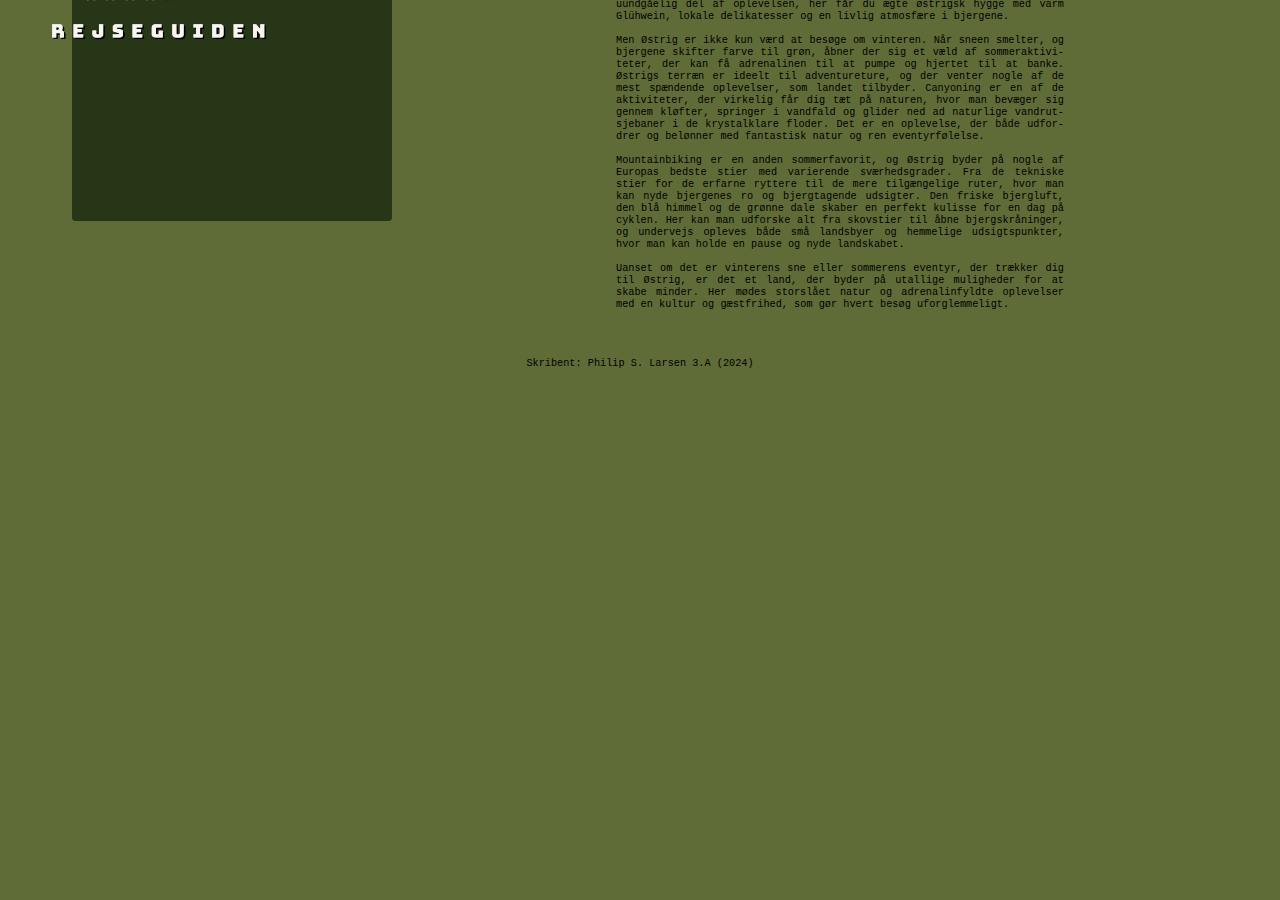
<file: Destinationer/austria.html>
<!DOCTYPE html>
<html lang="da">

<head>
    <meta charset="utf-8">
    <link rel="stylesheet" href="styledest.css"> <!--Linker til stylesheetet i css-->
    <title>RejseGuiden - Østrig</title>
    <link rel="stylesheet" href="https://cdnjs.cloudflare.com/ajax/libs/font-awesome/4.7.0/css/font-awesome.min.css">
    <!--plugin til stjerne ratings-->
</head>

<body>

    <a href="https://rejseguiden.help/">
        <img src="../Medier/RejseGuiden_transparent.png" class="logo">
    </a>

    <div>
        <div>
            <video autoplay muted loop class="storefoto">
                <source src="https://cdn.pixabay.com/video/2023/04/25/160472-821130970_large.mp4" type="video/mp4">
                Din browser understøtter ikke denne baggrund
            </video>
        </div>
        <div class="højredel">
        </div>
        <div class="faktaboks">
            <div class="faktaoverskrift">
                <h1>Landefakta</h1>
            </div>
            <div class="faktaunderoverskrift">
                <h2>Generelt</h2>
            </div>

            <div class="tabel">
                <table>
                    <tr>
                        <th>Land:</th>
                        <td>Østrig</td>
                    </tr>
                    <tr>
                        <th>Sprog:</th>
                        <td>Tysk</td>
                    </tr>
                    <tr>
                        <th>Hovedstad:</th>
                        <td>Wien</td>
                    </tr>
                    <tr>
                        <th>Valuta:</th>
                        <td>Euro (€)</td>
                    </tr>
                </table>
            </div>

            <div class="faktaunderoverskrift">
                <h2>Østrigs bedste ski lokationer</h2>
            </div>

            <div class="tabel">
                <table>
                    <tr>
                        <th class="tabeloverskrift">Lokation</th>
                        <th class="tabeloverskrift">Sværhedsgrad</th>
                    </tr>
                    <tr>
                        <th>Zell am See:</th>
                        <td>Let til middel</td>
                    </tr>
                    <tr>
                        <th>Wagrain:</th>
                        <td>Middel</td>
                    </tr>
                    <tr>
                        <th>Saalbach:</th>
                        <td>Middel til øvet</td>
                    </tr>
                    <tr>
                        <th>Ischgl:</th>
                        <td>Øvet</td>
                    </tr>
                </table>
            </div>
            <div class="faktaunderoverskrift">
                <h2>Sikkerhed</h2>
            </div>
            <div class="breadtekstfaktaboks">
                Østrig er generelt et sikkert land at rejse i med lav kriminalitetsrate og god infrastruktur. Tag
                sædvanlige forholdsregler i større byer og turistområder. For flere detaljer, læs mere <a
                    href="https://um.dk/rejse-og-ophold/rejse-til-udlandet/rejsevejledninger/oestrig">her</a>.
            </div>
            <div class="faktaunderoverskrift">
                <h2>Vurdering fra min rejse</h2>
            </div>
            <div>
                <span class="fa fa-star checked"></span>
                <span class="fa fa-star checked"></span>
                <span class="fa fa-star checked"></span>
                <span class="fa fa-star checked"></span>
                <span class="fa fa-star"></span>
            </div>
        </div>
        <div>
            <h1 id="breadtekstartikeloverskrift">Et Året-Rundt Paradis for Skientusiaster og Eventyrlystne
            </h1>
        </div>
        <div id="breadtekstartikel">
            Østrig er en perle for rejsende året rundt, hvor natur og eventyr smelter sammen i en uforglemmelig
            oplevelse. Når vinteren lægger sig over landet, forvandles de østrigske alper til et paradis for
            skientusiaster. Her kan man udforske nogle af de bedste skisteder, herunder Wagrain, Zell am See, Saalbach
            og Ischgl, som byder på sneklædte pister og moderne lifte. Hvert område har sin egen unikke charme, fra
            brede familievenlige pister i Wagrain til de mere udfordrende nedfarter i Saalbach, hvor de erfarne
            skiløbere kan finde fart og spænding. I Zell am See kan man endda kombinere skiløb med udsigten over den
            frosne sø, hvilket giver en helt særlig stemning. Og efter en lang dag på ski er afterski en uundgåelig del
            af oplevelsen, her får du ægte østrigsk hygge med varm Glühwein, lokale delikatesser og en livlig atmosfære
            i bjergene.

            <br><br>Men Østrig er ikke kun værd at besøge om vinteren. Når sneen smelter, og bjergene skifter farve til
            grøn,
            åbner der sig et væld af sommeraktiviteter, der kan få adrenalinen til at pumpe og hjertet til at banke.
            Østrigs terræn er ideelt til adventureture, og der venter nogle af de mest spændende oplevelser, som landet
            tilbyder. Canyoning er en af de aktiviteter, der virkelig får dig tæt på naturen, hvor man bevæger sig
            gennem kløfter, springer i vandfald og glider ned ad naturlige vandrutsjebaner i de krystalklare floder. Det
            er en oplevelse, der både udfordrer og belønner med fantastisk natur og ren eventyrfølelse.

            <br><br>Mountainbiking er en anden sommerfavorit, og Østrig byder på nogle af Europas bedste stier med
            varierende
            sværhedsgrader. Fra de tekniske stier for de erfarne ryttere til de mere tilgængelige ruter, hvor man kan
            nyde bjergenes ro og bjergtagende udsigter. Den friske bjergluft, den blå himmel og de grønne dale skaber en
            perfekt kulisse for en dag på cyklen. Her kan man udforske alt fra skovstier til åbne bjergskråninger, og
            undervejs opleves både små landsbyer og hemmelige udsigtspunkter, hvor man kan holde en pause og nyde
            landskabet.

            <br><br>Uanset om det er vinterens sne eller sommerens eventyr, der trækker dig til Østrig, er det et land,
            der
            byder på utallige muligheder for at skabe minder. Her mødes storslået natur og adrenalinfyldte oplevelser
            med en kultur og gæstfrihed, som gør hvert besøg uforglemmeligt.
        </div>
        <div class="austriaoverskrift">
            <h1>Østrig</h1>
        </div>


    </div>

    <footer class="fod">
        <p>Skribent: Philip S. Larsen 3.A (2024)</p>
    </footer>




</body>
</file>
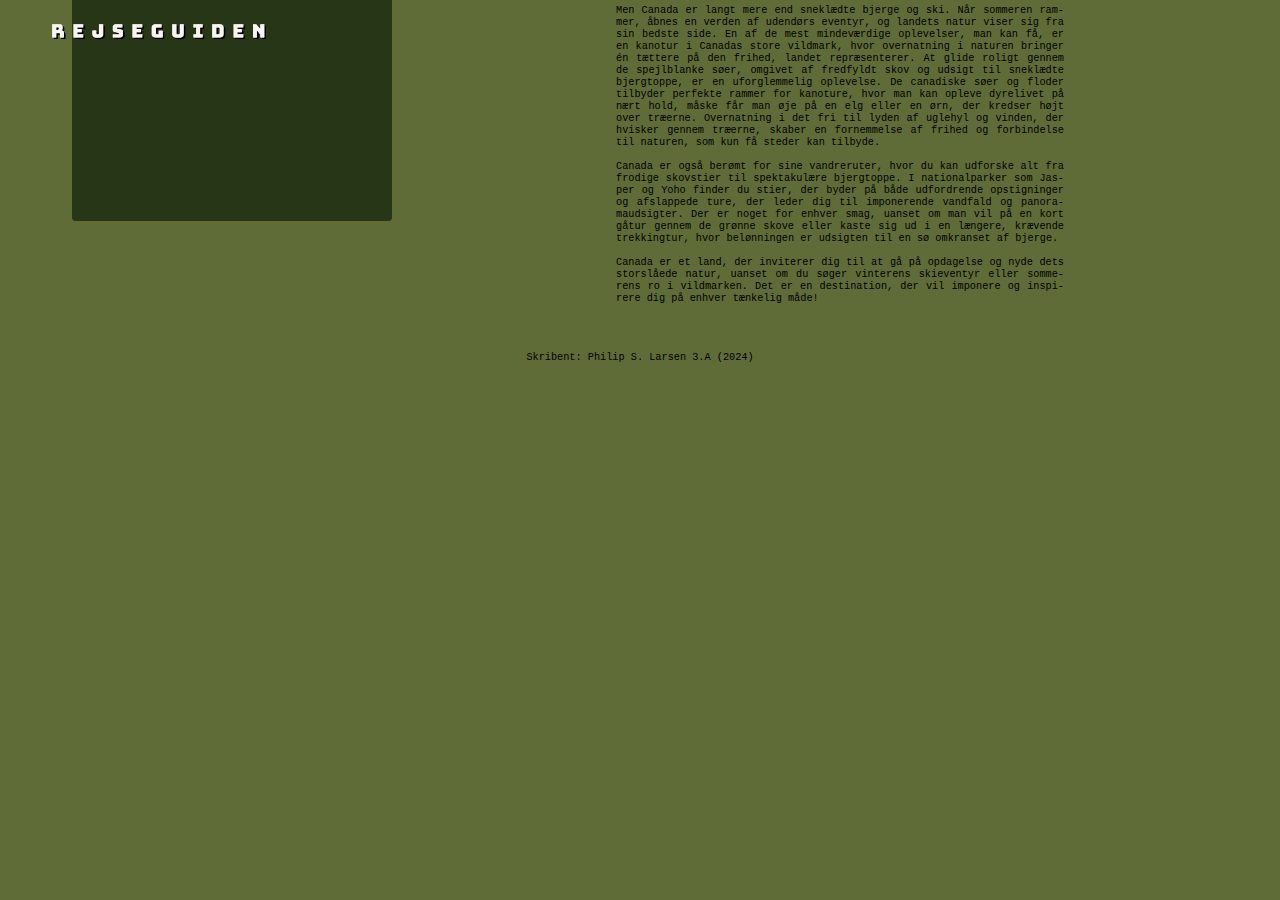
<file: Destinationer/canada.html>
<!DOCTYPE html>
<html lang="da">

<head>
    <meta charset="utf-8">
    <link rel="stylesheet" href="styledest.css"> <!--Linker til stylesheetet i css-->
    <title>RejseGuiden - Canada</title>
    <link rel="stylesheet" href="https://cdnjs.cloudflare.com/ajax/libs/font-awesome/4.7.0/css/font-awesome.min.css">
    <!--plugin til stjerne ratings-->
</head>

<body>

    <a href="https://rejseguiden.help/">
        <img src="../Medier/RejseGuiden_transparent.png" class="logo">
    </a>

    <div>
        <div>
            <video autoplay muted loop class="storefoto">
                <source src="https://cdn.pixabay.com/video/2023/10/16/185269-875022184_large.mp4" type="video/mp4">
                Din browser understøtter ikke denne baggrund
            </video>
        </div>
        <div class="højredel">
        </div>
        <div class="faktaboks">
            <div class="faktaoverskrift">
                <h1>Landefakta</h1>
            </div>
            <div class="faktaunderoverskrift">
                <h2>Generelt</h2>
            </div>

            <div class="tabel">
                <table>
                    <tr>
                        <th>Land:</th>
                        <td>Canada</td>
                    </tr>
                    <tr>
                        <th>Sprog:</th>
                        <td>Engelsk og Fransk</td>
                    </tr>
                    <tr>
                        <th>Hovedstad:</th>
                        <td>Ottawa</td>
                    </tr>
                    <tr>
                        <th>Valuta:</th>
                        <td>Canadiske dollar ($)</td>
                    </tr>
                </table>
            </div>

            <div class="faktaunderoverskrift">
                <h2>Top 4 Naturoplevelser i Canada</h2>
            </div>

            <div class="canadaliste">
                <ol>
                    <li>Ski i Rocky Mountains (Banff og Whistler)</li>
                    <li>Kanotur i Canadas vildmark</li>
                    <li>Vandreture i Jasper og Yoho Nationalpark</li>
                    <li>Dyrelivsobservation</li>
                </ol>
            </div>
            <div class="faktaunderoverskrift">
                <h2>Sikkerhed</h2>
            </div>
            <div class="breadtekstfaktaboks">
                Canada er et sikkert og gæstfrit land med lav kriminalitet og god infrastruktur. Tag sædvanlige
                forholdsregler i større byer og turistområder. For flere detaljer, læs mere <a
                    href="https://um.dk/rejse-og-ophold/rejse-til-udlandet/rejsevejledninger/canada">her</a>.
            </div>
            <div class="faktaunderoverskrift">
                <h2>Vurdering fra min rejse</h2>
            </div>
            <div>
                <span class="fa fa-star checked"></span>
                <span class="fa fa-star checked"></span>
                <span class="fa fa-star checked"></span>
                <span class="fa fa-star checked"></span>
                <span class="fa fa-star"></span>
            </div>
        </div>
        <div>
            <h1 id="breadtekstartikeloverskrift">Canada: Vildmark og Eventyr året rundt
            </h1>
        </div>
        <div id="breadtekstartikel">
            Canada er en destination, der rummer uendelige oplevelser for eventyrere og naturelskere, uanset årstid.
            Dette enorme land er kendt for sin vilde, uberørte natur, og her får du chancen for at fordybe dig i en
            verden af dramatiske bjerglandskaber, krystalklare søer og endeløse skove. Et af de største højdepunkter for
            naturelskere er de ikoniske Rocky Mountains, hvor bjergene strækker sig mod himlen, og dyrelivet trives i de
            frodige skove. Om vinteren forvandles områder som Banff og Whistler til verdensklasse skisportssteder, hvor
            pisterne byder på alt fra nybegyndervenlige bakker til stejle, udfordrende skråninger for de erfarne.
            Whistler, med sit imponerende skiområde og livlige landsby, er et must for dem, der elsker både skiløb og
            afterski-stemning, hvor varme ildsteder og hyggelige caféer skaber en indbydende atmosfære.

            <br><br>Men Canada er langt mere end sneklædte bjerge og ski. Når sommeren rammer, åbnes en verden af
            udendørs
            eventyr, og landets natur viser sig fra sin bedste side. En af de mest mindeværdige oplevelser, man kan få,
            er en kanotur i Canadas store vildmark, hvor overnatning i naturen bringer én tættere på den frihed, landet
            repræsenterer. At glide roligt gennem de spejlblanke søer, omgivet af fredfyldt skov og udsigt til sneklædte
            bjergtoppe, er en uforglemmelig oplevelse. De canadiske søer og floder tilbyder perfekte rammer for
            kanoture, hvor man kan opleve dyrelivet på nært hold, måske får man øje på en elg eller en ørn, der kredser
            højt over træerne. Overnatning i det fri til lyden af uglehyl og vinden, der hvisker gennem træerne, skaber
            en fornemmelse af frihed og forbindelse til naturen, som kun få steder kan tilbyde.

            <br><br>Canada er også berømt for sine vandreruter, hvor du kan udforske alt fra frodige skovstier til
            spektakulære
            bjergtoppe. I nationalparker som Jasper og Yoho finder du stier, der byder på både udfordrende opstigninger
            og afslappede ture, der leder dig til imponerende vandfald og panoramaudsigter. Der er noget for enhver
            smag, uanset om man vil på en kort gåtur gennem de grønne skove eller kaste sig ud i en længere, krævende
            trekkingtur, hvor belønningen er udsigten til en sø omkranset af bjerge.

            <br><br>Canada er et land, der inviterer dig til at gå på opdagelse og nyde dets storslåede natur, uanset om
            du
            søger vinterens skieventyr eller sommerens ro i vildmarken. Det er en destination, der vil imponere og
            inspirere dig på enhver tænkelig måde!
        </div>
        <div class="canadaoverskrift">
            <h1>Canada</h1>
        </div>


    </div>

    <footer class="fod">
        <p>Skribent: Philip S. Larsen 3.A (2024)</p>
    </footer>




</body>
</file>
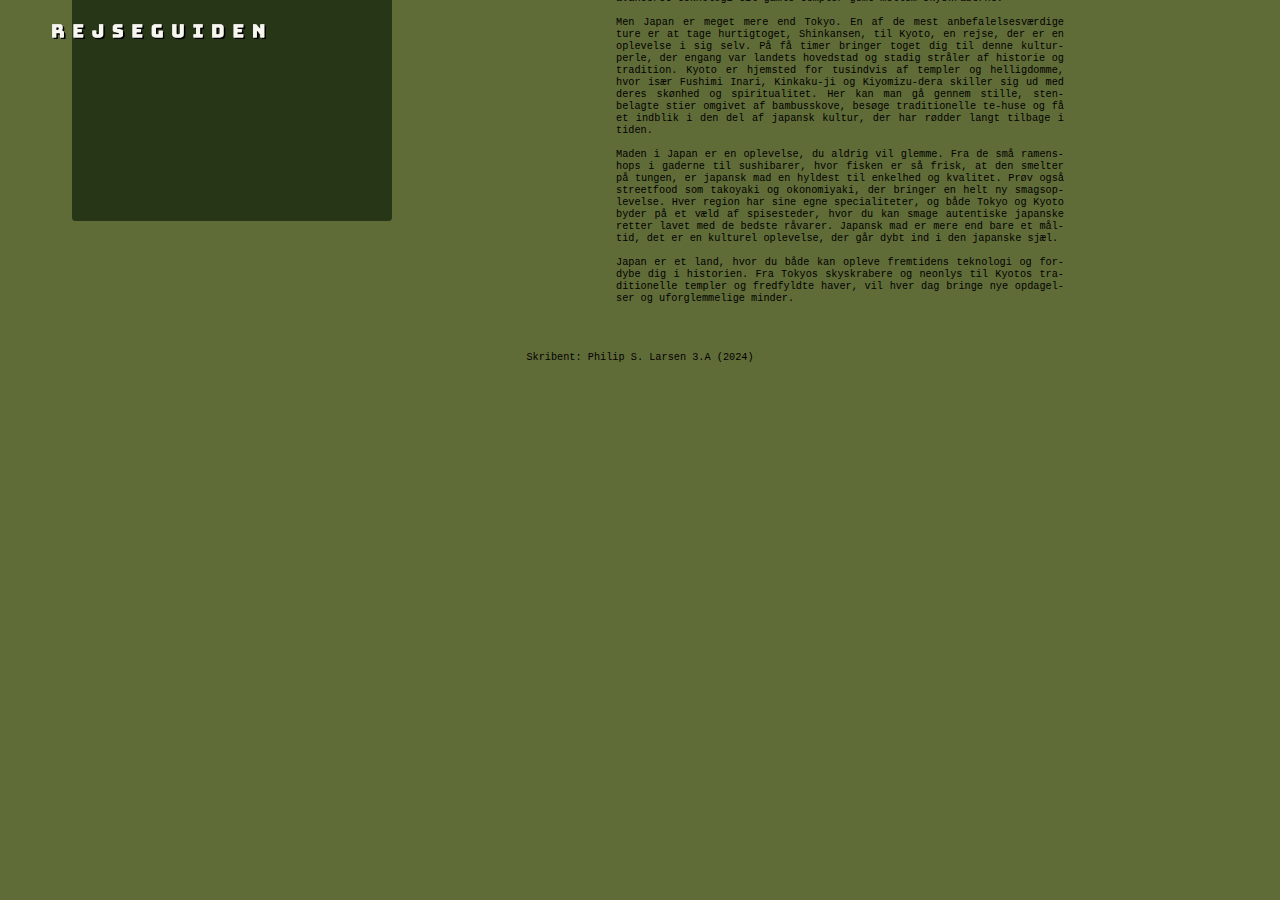
<file: Destinationer/japan.html>
<!DOCTYPE html>
<html lang="da">

<head>
    <meta charset="utf-8">
    <link rel="stylesheet" href="styledest.css"> <!--Linker til stylesheetet i css-->
    <title>RejseGuiden - Japan</title>
    <link rel="stylesheet" href="https://cdnjs.cloudflare.com/ajax/libs/font-awesome/4.7.0/css/font-awesome.min.css">
    <!--plugin til stjerne ratings-->
</head>

<body>

    <a href="https://rejseguiden.help/">
        <img src="../Medier/RejseGuiden_transparent.png" class="logo">
    </a>

    <div>
        <div>
            <video autoplay muted loop class="storefoto">
                <source src="https://cdn.pixabay.com/video/2024/10/08/235285_large.mp4" type="video/mp4">
                Din browser understøtter ikke denne baggrund
            </video>
        </div>
        <div class="højredel">
        </div>
        <div class="faktaboks">
            <div class="faktaoverskrift">
                <h1>Landefakta</h1>
            </div>
            <div class="faktaunderoverskrift">
                <h2>Generelt</h2>
            </div>

            <div class="tabel">
                <table>
                    <tr>
                        <th>Land:</th>
                        <td>Japan</td>
                    </tr>
                    <tr>
                        <th>Sprog:</th>
                        <td>Japansk</td>
                    </tr>
                    <tr>
                        <th>Hovedstad:</th>
                        <td>Tokyo</td>
                    </tr>
                    <tr>
                        <th>Valuta:</th>
                        <td>Yen (¥)</td>
                    </tr>
                </table>
            </div>

            <div class="faktaunderoverskrift">
                <h2>Top 4 Oplevelser i Japan</h2>
            </div>

            <div class="canadaliste">
                <ol>
                    <li>Besøge Shibya</li>
                    <li>Besøge teamLab Planets TOKYO </li>
                    <li>Udforske Imperial Palace</li>
                    <li>Spise på Harajuku Gyozaro </li>
                </ol>
            </div>
            <div class="faktaunderoverskrift">
                <h2>Sikkerhed</h2>
            </div>
            <div class="breadtekstfaktaboks">
                Japan er et sikkert og velorganiseret land med moderne infrastruktur og hjælpsomme indbyggere. Tag dog
                almindelige forholdsregler i tætbefolkede og turisttunge områder. For flere detaljer, læs mere <a
                    href="https://um.dk/rejse-og-ophold/rejse-til-udlandet/rejsevejledninger/japan">her</a>.
            </div>
            <div class="faktaunderoverskrift">
                <h2>Vurdering fra min rejse</h2>
            </div>
            <div>
                <span class="fa fa-star checked"></span>
                <span class="fa fa-star checked"></span>
                <span class="fa fa-star checked"></span>
                <span class="fa fa-star checked"></span>
                <span class="fa fa-star checked"></span>
            </div>
        </div>
        <div>
            <h1 id="breadtekstartikeloverskrift">Når fortid møder fremtid: En kulturel opdagelse i Japans hjerte
            </h1>
        </div>
        <div id="breadtekstartikel">
            Japan er et land, hvor fortid og fremtid smelter sammen i en unik og fascinerende kultur. Tokyo, landets
            pulserende hjerte, er en by, der aldrig sover, og som konstant byder på nye oplevelser. Jeg boede selv i
            Shibuya, et af Tokyos mest ikoniske kvarterer, kendt for sit travle kryds, neonbelyste gader og et væld af
            butikker og restauranter. Shibuya er stedet, hvor tradition møder moderne popkultur, og en gåtur gennem
            gaderne her giver en smagsprøve på alt det, Tokyo har at byde på, fra avanceret teknologi til gamle templer
            gemt mellem skyskraberne.

            <br><br>Men Japan er meget mere end Tokyo. En af de mest anbefalelsesværdige ture er at tage hurtigtoget,
            Shinkansen, til Kyoto, en rejse, der er en oplevelse i sig selv. På få timer bringer toget dig til denne
            kulturperle, der engang var landets hovedstad og stadig stråler af historie og tradition. Kyoto er hjemsted
            for tusindvis af templer og helligdomme, hvor især Fushimi Inari, Kinkaku-ji og Kiyomizu-dera skiller sig ud
            med deres skønhed og spiritualitet. Her kan man gå gennem stille, stenbelagte stier omgivet af bambusskove,
            besøge traditionelle te-huse og få et indblik i den del af japansk kultur, der har rødder langt tilbage i
            tiden.

            <br><br>Maden i Japan er en oplevelse, du aldrig vil glemme. Fra de små ramenshops i gaderne til sushibarer,
            hvor
            fisken er så frisk, at den smelter på tungen, er japansk mad en hyldest til enkelhed og kvalitet. Prøv også
            streetfood som takoyaki og okonomiyaki, der bringer en helt ny smagsoplevelse. Hver region har sine egne
            specialiteter, og både Tokyo og Kyoto byder på et væld af spisesteder, hvor du kan smage autentiske japanske
            retter lavet med de bedste råvarer. Japansk mad er mere end bare et måltid, det er en kulturel oplevelse,
            der går dybt ind i den japanske sjæl.

            <br><br>Japan er et land, hvor du både kan opleve fremtidens teknologi og fordybe dig i historien. Fra
            Tokyos
            skyskrabere og neonlys til Kyotos traditionelle templer og fredfyldte haver, vil hver dag bringe nye
            opdagelser og uforglemmelige minder.
        </div>
        <div class="japanoverskrift">
            <h1>Japan</h1>
        </div>


    </div>

    <footer class="fod">
        <p>Skribent: Philip S. Larsen 3.A (2024)</p>
    </footer>




</body>
</file>
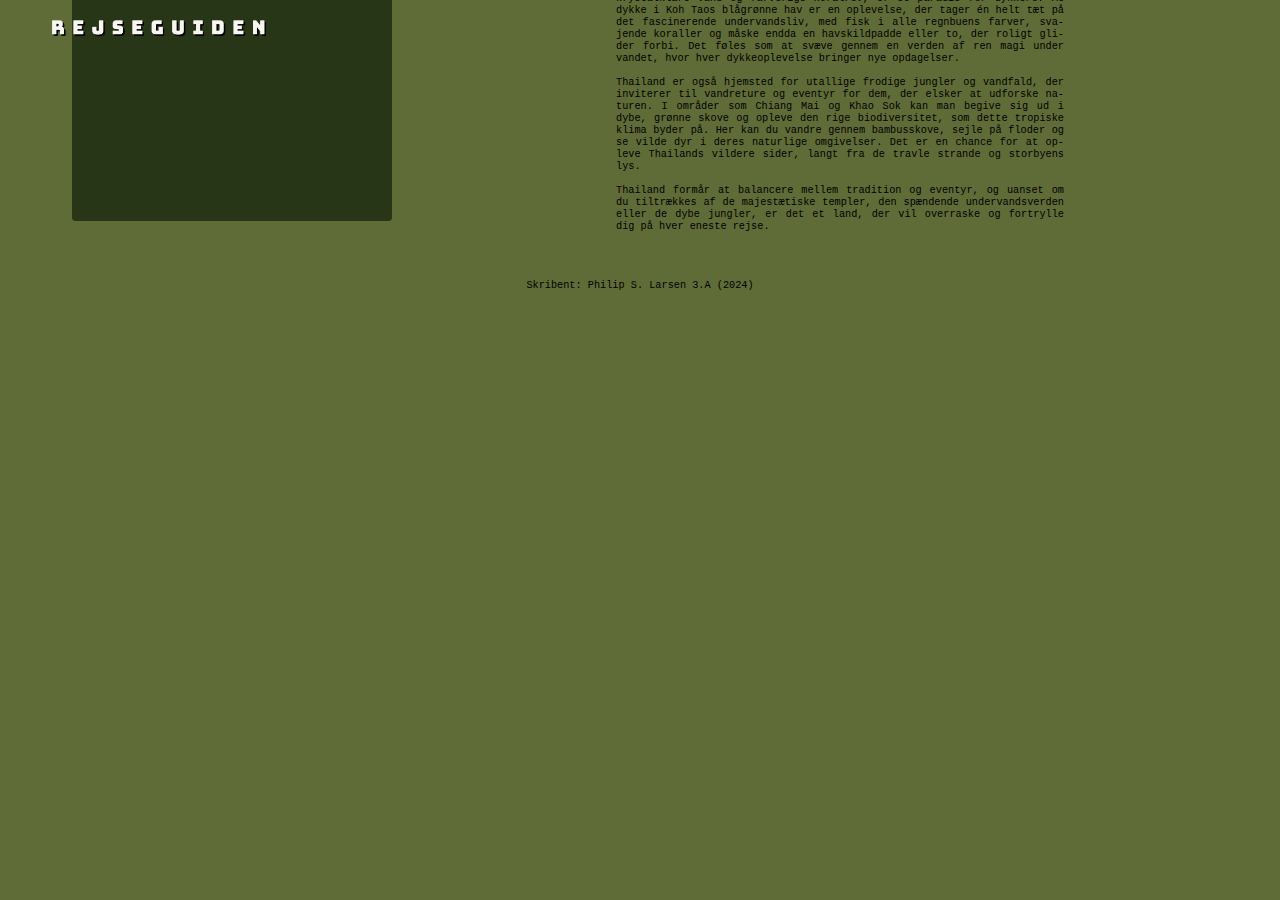
<file: Destinationer/thailand.html>
<!DOCTYPE html>
<html lang="da">

<head>
    <meta charset="utf-8">
    <link rel="stylesheet" href="styledest.css"> <!--Linker til stylesheetet i css-->
    <title>RejseGuiden - Thailand</title>
    <link rel="stylesheet" href="https://cdnjs.cloudflare.com/ajax/libs/font-awesome/4.7.0/css/font-awesome.min.css">
    <!--plugin til stjerne ratings-->
</head>

<body>

    <a href="https://rejseguiden.help/">
        <img src="../Medier/RejseGuiden_transparent.png" class="logo">
    </a>

    <div>
        <div>
            <video autoplay muted loop class="storefoto">
                <source src="https://cdn.pixabay.com/video/2018/04/11/15528-264715990_large.mp4" type="video/mp4">
                Din browser understøtter ikke denne baggrund
            </video>
        </div>
        <div class="højredel">
        </div>
        <div class="faktaboks">
            <div class="faktaoverskrift">
                <h1>Landefakta</h1>
            </div>
            <div class="faktaunderoverskrift">
                <h2>Generelt</h2>
            </div>

            <div class="tabel">
                <table>
                    <tr>
                        <th>Land:</th>
                        <td>Thailand</td>
                    </tr>
                    <tr>
                        <th>Sprog:</th>
                        <td>Thai</td>
                    </tr>
                    <tr>
                        <th>Hovedstad:</th>
                        <td>Bangkok</td>
                    </tr>
                    <tr>
                        <th>Valuta:</th>
                        <td>Thailandske Baht (THB)</td>
                    </tr>
                </table>
            </div>

            <div class="faktaunderoverskrift">
                <h2>Top 4 Oplevelser i Thailand</h2>
            </div>

            <div class="canadaliste">
                <ol>
                    <li>Dykning på Koh Tao</li>
                    <li>Besøg de ikoniske templer i Bangkok</li>
                    <li>Vandring og natur i Chiang Mai</li>
                    <li>Afslapning på Thailands tropiske strande</li>
                </ol>
            </div>
            <div class="faktaunderoverskrift">
                <h2>Sikkerhed</h2>
            </div>
            <div class="breadtekstfaktaboks">
                Thailand er et venligt og imødekommende land med et godt sikkerhedsniveau og moderne infrastruktur. Tag
                dog almindelige forholdsregler i storbyer og populære turistområder. For flere detaljer, læs mere <a
                    href="https://um.dk/rejse-og-ophold/rejse-til-udlandet/rejsevejledninger/thailand">her</a>.
            </div>
            <div class="faktaunderoverskrift">
                <h2>Vurdering fra min rejse</h2>
            </div>
            <div>
                <span class="fa fa-star checked"></span>
                <span class="fa fa-star checked"></span>
                <span class="fa fa-star checked"></span>
                <span class="fa fa-star checked"></span>
                <span class="fa fa-star checked"></span>
            </div>
        </div>
        <div>
            <h1 id="breadtekstartikeloverskrift">Thailands Magi: Kultur, Natur og Eventyr
            </h1>
        </div>
        <div id="breadtekstartikel">
            Thailand er en drømmedestination, hvor kultur, natur og eventyr mødes i en unik blanding. Bangkok, landets
            pulserende hovedstad, byder på en fortryllende verden af kontraster. Her finder du både moderne storbyliv og
            gamle traditioner, hvor templer som Wat Phra Kaew, Wat Arun og Wat Pho står som ikoniske vidnesbyrd om
            landets spirituelle og kulturelle arv. At opleve disse templer på tæt hold er som at træde ind i en anden
            verden, hvor farverige mosaikker, detaljerede udsmykninger og majestætiske buddhafigurer får tiden til at
            stå stille.

            <br><br>Men Thailand er mere end sit kulturrige fastland. Hvis man rejser ud til de tropiske øer, åbner der
            sig en
            helt ny verden af naturoplevelser, og her står Koh Tao som en sand perle. Denne lille ø, kendt for sit
            krystalklare vand og farverige koralrev, er et paradis for dykkere. At dykke i Koh Taos blågrønne hav er en
            oplevelse, der tager én helt tæt på det fascinerende undervandsliv, med fisk i alle regnbuens farver,
            svajende koraller og måske endda en havskildpadde eller to, der roligt glider forbi. Det føles som at svæve
            gennem en verden af ren magi under vandet, hvor hver dykkeoplevelse bringer nye opdagelser.

            <br><br>Thailand er også hjemsted for utallige frodige jungler og vandfald, der inviterer til vandreture og
            eventyr
            for dem, der elsker at udforske naturen. I områder som Chiang Mai og Khao Sok kan man begive sig ud i dybe,
            grønne skove og opleve den rige biodiversitet, som dette tropiske klima byder på. Her kan du vandre gennem
            bambusskove, sejle på floder og se vilde dyr i deres naturlige omgivelser. Det er en chance for at opleve
            Thailands vildere sider, langt fra de travle strande og storbyens lys.

            <br><br>Thailand formår at balancere mellem tradition og eventyr, og uanset om du tiltrækkes af de
            majestætiske
            templer, den spændende undervandsverden eller de dybe jungler, er det et land, der vil overraske og
            fortrylle dig på hver eneste rejse.
        </div>
        <div class="thailandoverskrift">
            <h1>Thailand</h1>
        </div>


    </div>

    <footer class="fod">
        <p>Skribent: Philip S. Larsen 3.A (2024)</p>
    </footer>




</body>
</file>
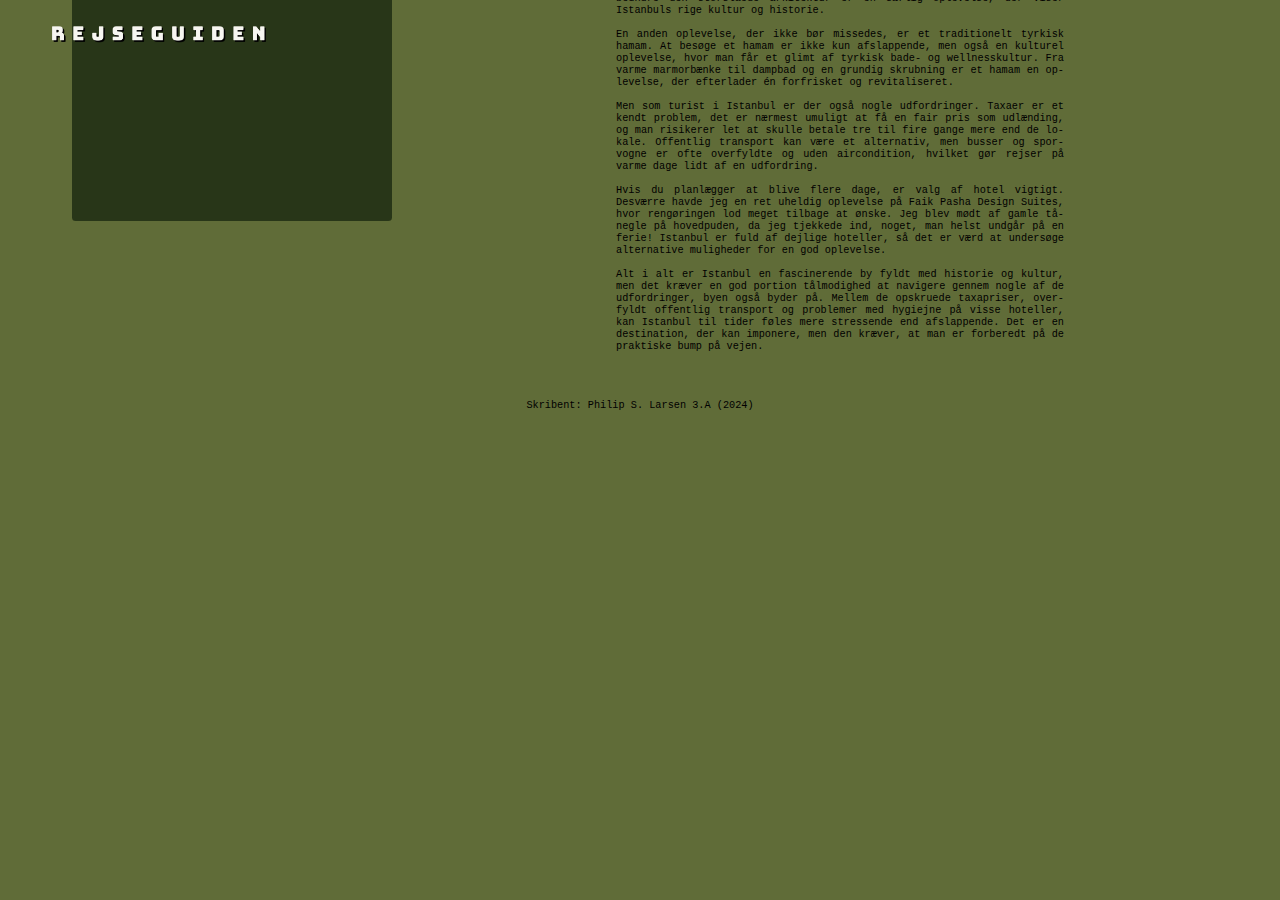
<file: Destinationer/turkey.html>
<!DOCTYPE html>
<html lang="da">

<head>
    <meta charset="utf-8">
    <link rel="stylesheet" href="styledest.css"> <!--Linker til stylesheetet i css-->
    <title>RejseGuiden - Tyrkiet</title>
    <link rel="stylesheet" href="https://cdnjs.cloudflare.com/ajax/libs/font-awesome/4.7.0/css/font-awesome.min.css">
    <!--plugin til stjerne ratings-->
</head>

<body>

    <a href="https://rejseguiden.help/">
        <img src="../Medier/RejseGuiden_transparent.png" class="logo">
    </a>

    <div>
        <div>
            <video autoplay muted loop class="storefoto">
                <source src="https://cdn.pixabay.com/video/2024/08/28/228696_large.mp4" type="video/mp4">
                Din browser understøtter ikke denne baggrund
            </video>
        </div>
        <div class="højredel">
        </div>
        <div class="faktaboks">
            <div class="faktaoverskrift">
                <h1>Landefakta</h1>
            </div>
            <div class="faktaunderoverskrift">
                <h2>Generelt</h2>
            </div>

            <div class="tabel">
                <table>
                    <tr>
                        <th>Land:</th>
                        <td>Tyrkiet</td>
                    </tr>
                    <tr>
                        <th>Sprog:</th>
                        <td>Tyrkisk</td>
                    </tr>
                    <tr>
                        <th>Hovedstad:</th>
                        <td>Ankara</td>
                    </tr>
                    <tr>
                        <th>Valuta:</th>
                        <td>Lira (TRY)</td>
                    </tr>
                </table>
            </div>

            <div class="faktaunderoverskrift">
                <h2>Top 4 Oplevelser i Tyrkiet</h2>
            </div>

            <div class="canadaliste">
                <ol>
                    <li>Opleve en traditionel tyrkisk hamam</li>
                    <li>Besøge Hagia Sophia</li>
                    <li>Udforske Den Blå Moské</li>
                    <li>Spise en tyrkisk kebab</li>
                </ol>
            </div>
            <div class="faktaunderoverskrift">
                <h2>Sikkerhed</h2>
            </div>
            <div class="breadtekstfaktaboks">
                Tyrkiet er spændende og gæstfrit, men vær opmærksom på turistfælder i større byer som Istanbul. Pas på
                uopfordrede 'guidede ture', dyre barbesøg og overopkrævning i turistområder. For flere detaljer, læs
                mere <a href="https://um.dk/rejse-og-ophold/rejse-til-udlandet/rejsevejledninger/tyrkiet">her</a>.
            </div>
            <div class="faktaunderoverskrift">
                <h2>Vurdering fra min rejse</h2>
            </div>
            <div>
                <span class="fa fa-star checked"></span>
                <span class="fa fa-star checked"></span>
                <span class="fa fa-star"></span>
                <span class="fa fa-star"></span>
                <span class="fa fa-star"></span>
            </div>
        </div>
        <div>
            <h1 id="breadtekstartikeloverskrift">Magiske Tyrkiet: Et land fyldt med en masse Skønhed, men også
                udfordringer
            </h1>
        </div>
        <div id="breadtekstartikel">
            Istanbul er en by, der emmer af historie, charme og en næsten magisk atmosfære. Her mødes Europa og Asien,
            hvilket afspejler sig i byens arkitektur, kultur og det pulserende byliv. Et besøg i Istanbul er fyldt med
            kontraster, lige fra moderne shoppingområder til gamle bazarer og imponerende historiske bygninger. Et af
            byens absolutte højdepunkter er Den Blå Moské, som med sine majestætiske kupler og detaljerede mosaikker
            virkelig er en oplevelse i særklasse. At stå i moskéens stille indre og beundre den storslåede arkitektur er
            en særlig oplevelse, der viser Istanbuls rige kultur og historie.

            <br><br>En anden oplevelse, der ikke bør missedes, er et traditionelt tyrkisk hamam. At besøge et hamam er
            ikke kun
            afslappende, men også en kulturel oplevelse, hvor man får et glimt af tyrkisk bade- og wellnesskultur. Fra
            varme marmorbænke til dampbad og en grundig skrubning er et hamam en oplevelse, der efterlader én forfrisket
            og revitaliseret.

            <br><br>Men som turist i Istanbul er der også nogle udfordringer. Taxaer er et kendt problem, det er nærmest
            umuligt at få en fair pris som udlænding, og man risikerer let at skulle betale tre til fire gange mere end
            de lokale. Offentlig transport kan være et alternativ, men busser og sporvogne er ofte overfyldte og uden
            aircondition, hvilket gør rejser på varme dage lidt af en udfordring.

            <br><br>Hvis du planlægger at blive flere dage, er valg af hotel vigtigt. Desværre havde jeg en ret uheldig
            oplevelse på Faik Pasha Design Suites, hvor rengøringen lod meget tilbage at ønske. Jeg blev mødt af gamle
            tånegle på hovedpuden, da jeg tjekkede ind, noget, man helst undgår på en ferie! Istanbul er fuld af
            dejlige hoteller, så det er værd at undersøge alternative muligheder for en god oplevelse.

            <br><br>Alt i alt er Istanbul en fascinerende by fyldt med historie og kultur, men det kræver en god portion
            tålmodighed at navigere gennem nogle af de udfordringer, byen også byder på. Mellem de opskruede taxapriser,
            overfyldt offentlig transport og problemer med hygiejne på visse hoteller, kan Istanbul til tider føles mere
            stressende end afslappende. Det er en destination, der kan imponere, men den kræver, at man er forberedt på
            de praktiske bump på vejen.
        </div>
        <div class="turkeyoverskrift">
            <h1>Tyrkiet</h1>
        </div>


    </div>

    <footer class="fod">
        <p>Skribent: Philip S. Larsen 3.A (2024)</p>
    </footer>




</body>
</file>
<file: Destinationer/styledest.css>
html {
    background-color: #606C38;
    scroll-behavior: smooth;
    font-family: monospace;
    position: relative;
    /*gør at man kan ændre position relativt, til den originale position uden at andre elementer tror det har rykket sig*/
    overflow-x: hidden;
}

.logo {
    width: 25vw;
    position: absolute;
    top: 5%;
    left: 0;
    padding: none;
    z-index: 2;
}

.storefoto {
    margin-top: -30vh;
    position: relative;
    width: 102vw;
    margin-left: -2vw;
    z-index: -1;
}

.højredel {
    width: 101vw;
    height: 33vh;
    display: flex;
    background-color: #606C38;
    margin-top: -33vh;
    margin-left: -0.5vw;
    z-index: 2;
}

.faktaboks {
    display: flex;
    background-color: #283618;
    width: 25vw;
    margin-left: 5vw;
    margin-top: -55vh;
    height: 77vh;
    z-index: 3;
    border-radius: 0.3vw;
    flex-wrap: wrap;
    font-size: 1vw;
    flex-direction: column;
}

.faktaoverskrift {
    display: flex;
    align-self: center;
    /*en undtagelse til andre styling features*/
    margin-bottom: -3.5vh;
}

.faktaunderoverskrift {
    margin-left: 1vw;
    font-size: 0.9vw;
}

.tabel {
    margin-left: 1vw;
    margin-top: -1vh;
    align-self: flex-start;
}

th {
    text-align: end;
}

.tabeloverskrift {
    border-right: 0vw;
    text-align: center;
    border-bottom: 0.1vw solid;
}

.breadtekstfaktaboks {
    margin-left: 1vw;
    padding-right: 1vw;
    hyphens: auto;
    /*laver orddeling med "-"*/
    margin-top: -0.7vw;
}

a {
    color: #BC6C25;
    text-decoration: none;
    transition: color 0.6s ease;
    /* laver glidene transition til farveskift*/
}

a:hover {
    color: #FEFAE0;
}

.checked {
    color: orange;
}

.fa:first-of-type

/*betyder det kun gælder for den første*/
    {
    margin-left: 1vw;
}

#breadtekstartikeloverskrift {
    display: flex;
    margin-left: 50vw;
    margin-top: -50vh;
    width: 30vw;
}

#breadtekstartikel {
    display: flex;
    flex-wrap: wrap;
    width: 35vw;
    margin-left: 47.5vw;
    text-align: justify;
    hyphens: auto;
    font-size: 0.8vw;
}

.canadaliste {
    margin-left: 1vw;
    margin-top: -4vh;
    align-self: flex-start;
}

.austriaoverskrift {
    font-size: 2vw;
    position: absolute;
    margin-left: 57.5vw;
    margin-top: -115vh;
    color: #FEFAE0;
}

.canadaoverskrift {
    font-size: 2vw;
    position: absolute;
    margin-left: 57.5vw;
    margin-top: -116.5vh;
    color: #FEFAE0;
}

.thailandoverskrift {
    font-size: 2vw;
    position: absolute;
    margin-left: 57.5vw;
    margin-top: -103.5vh;
    color: #FEFAE0;
}

.japanoverskrift {
    font-size: 2vw;
    position: absolute;
    margin-left: 57.5vw;
    margin-top: -112.5vh;
    color: #FEFAE0;
}

.turkeyoverskrift {
    font-size: 2vw;
    position: absolute;
    margin-left: 57.5vw;
    margin-top: -116vh;
    color: #FEFAE0;
}

.fod {
    display: flex;
    padding-top: 4vh;
    font-size: 0.8vw;
    justify-content: center;
    align-items: center;
}
</file>
